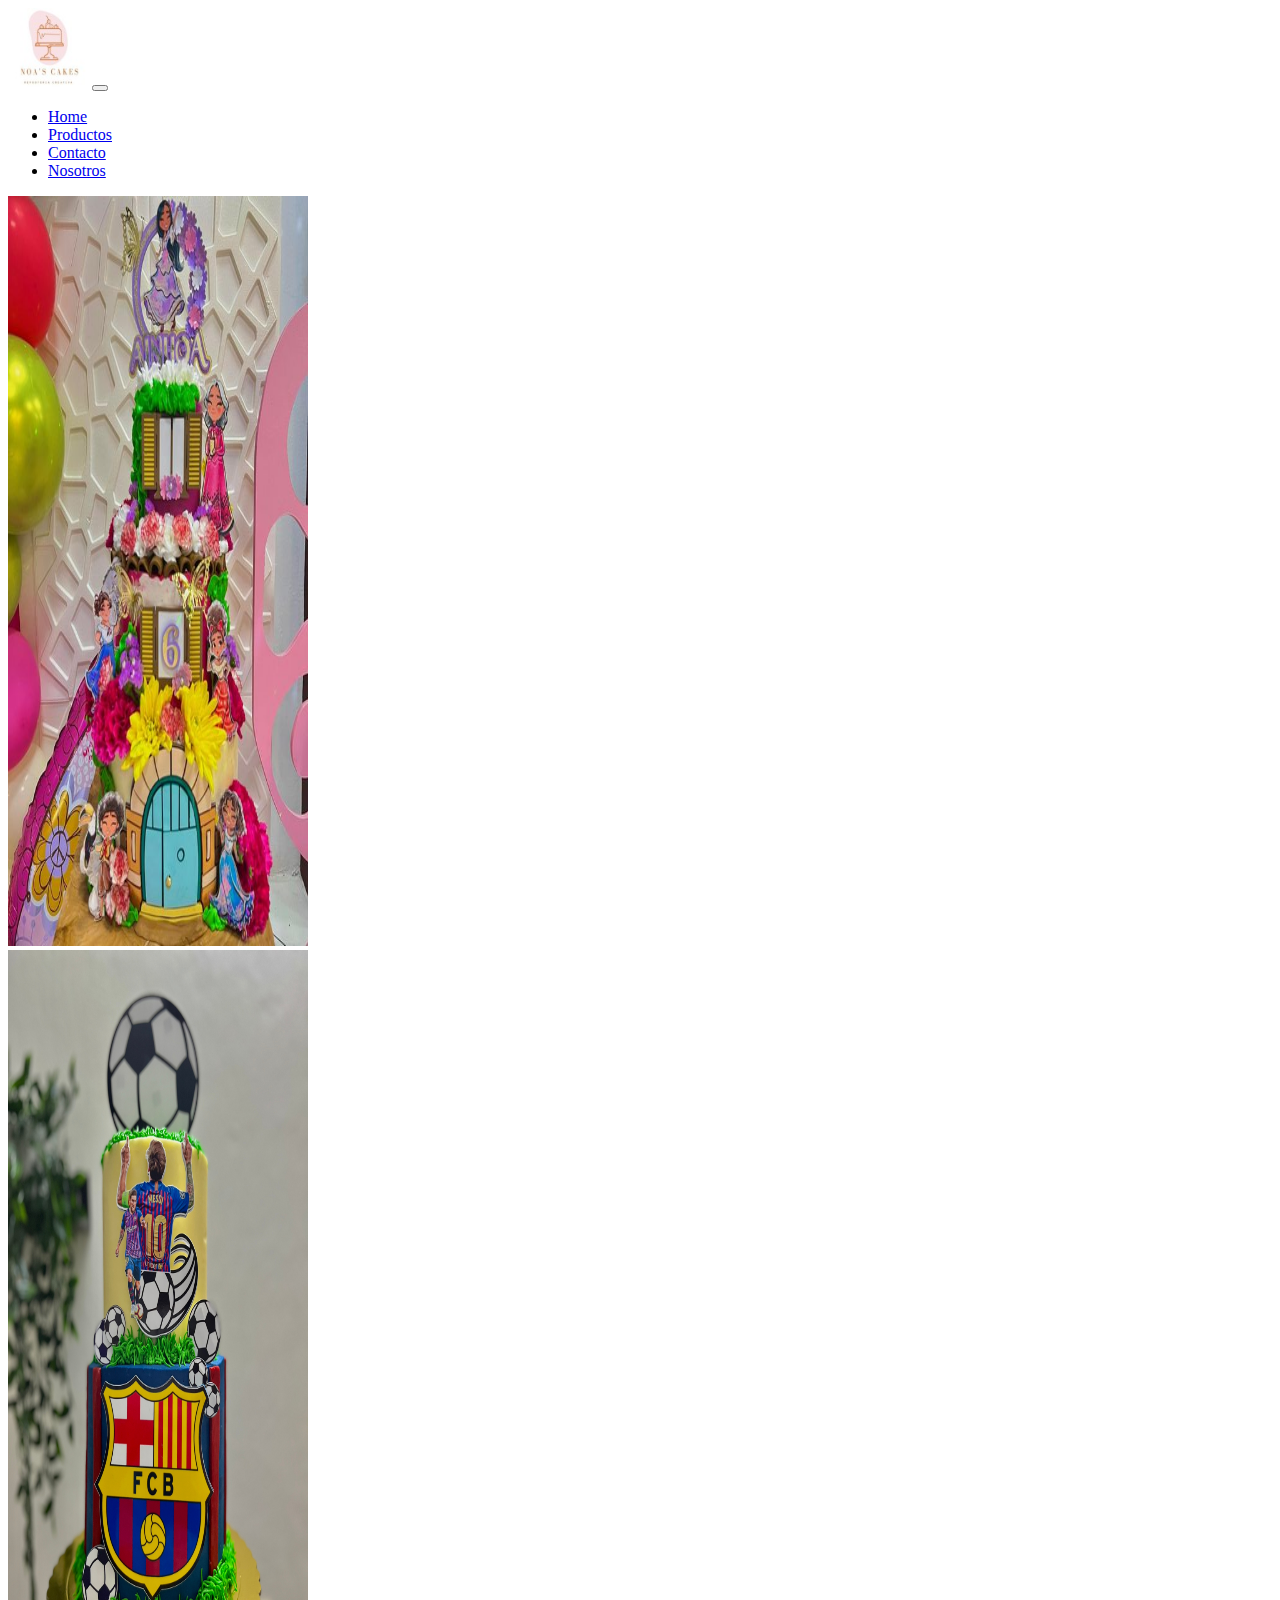
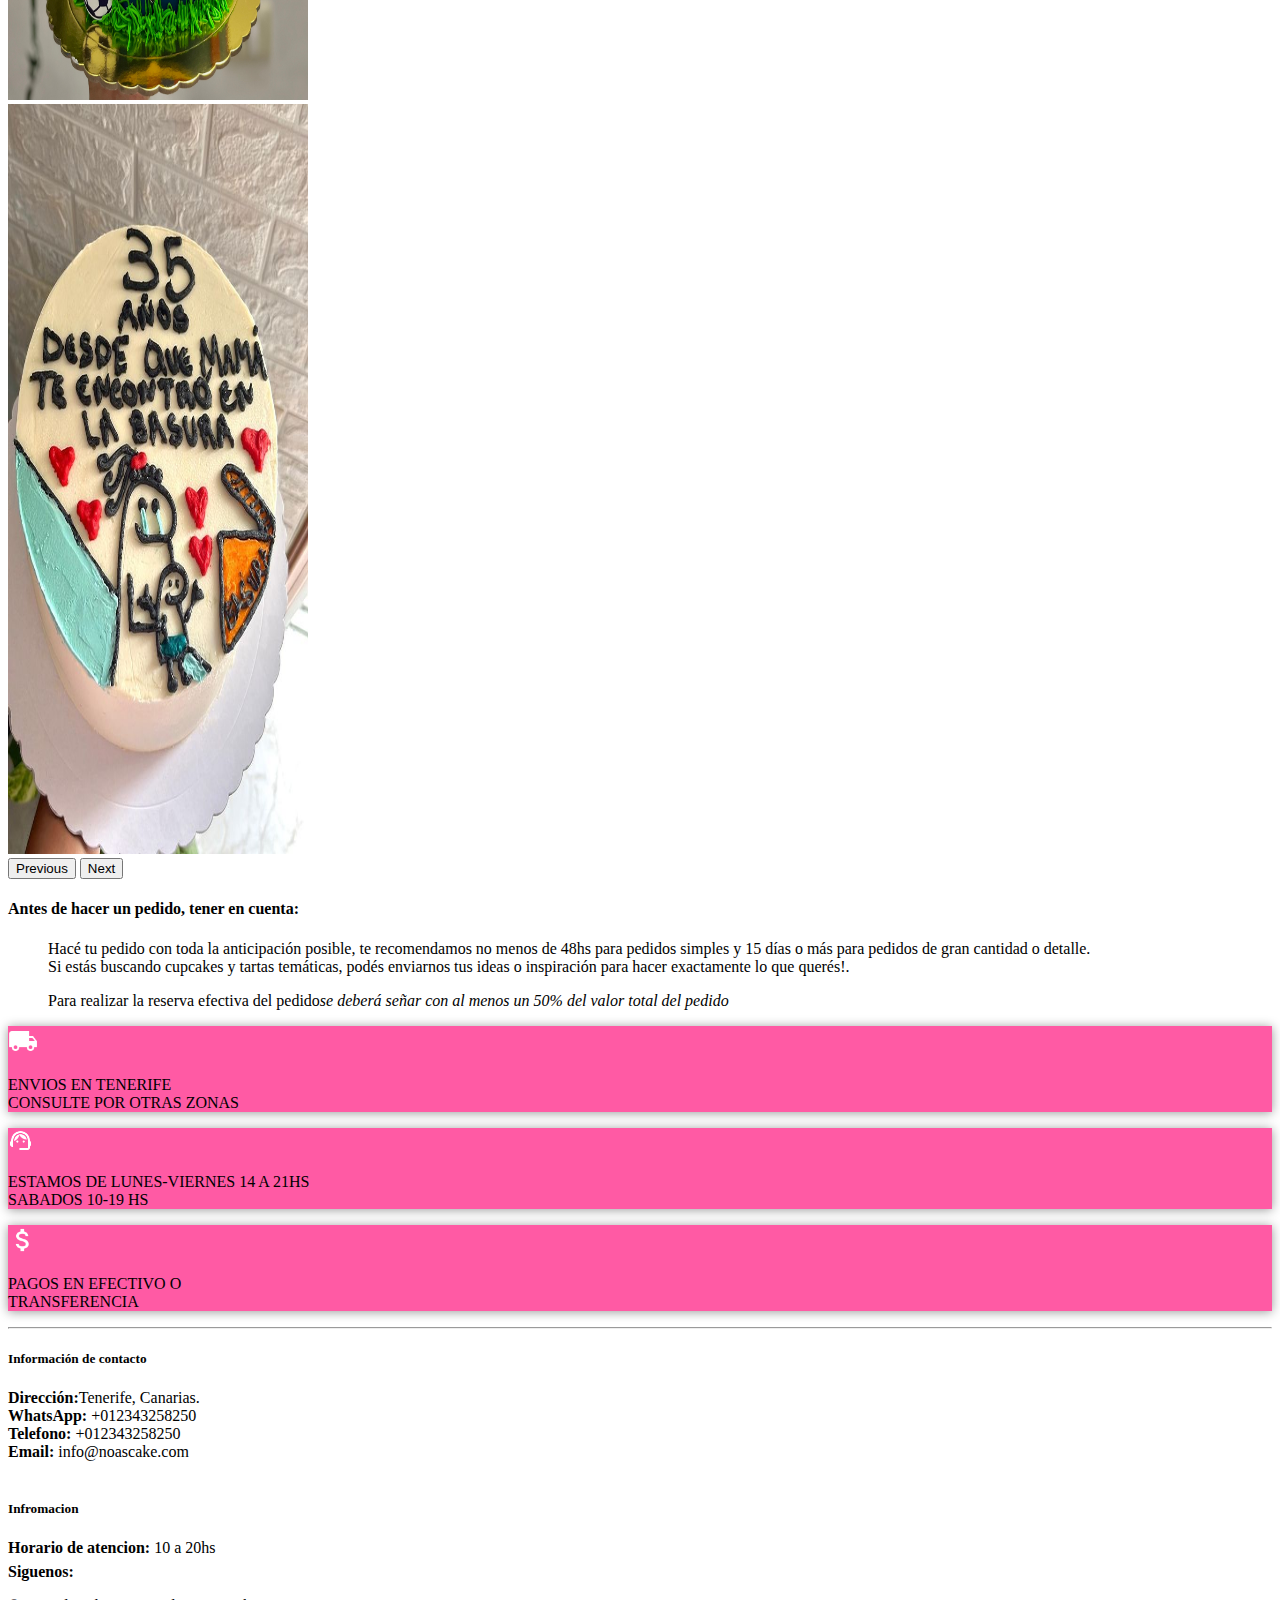
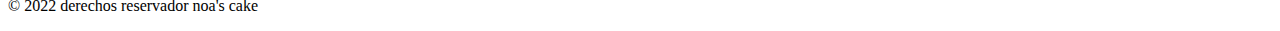
<file: index.html>
<!DOCTYPE html>
<html lang="en">
<head>
    <meta charset="UTF-8">
    <meta http-equiv="X-UA-Compatible" content="IE=edge">
    <meta name="viewport" content="width=device-width, initial-scale=1.0">
    <link rel="stylesheet" href="/css/style.css">
    <link href="https://cdn.jsdelivr.net/npm/bootstrap@5.1.3/dist/css/bootstrap.min.css" rel="stylesheet" integrity="sha384-1BmE4kWBq78iYhFldvKuhfTAU6auU8tT94WrHftjDbrCEXSU1oBoqyl2QvZ6jIW3" crossorigin="anonymous">
    <title>NOA`S CAKES</title>
</head>
<body>
    <header class="container py-3">
        <div class="row">
            <div class="col-md-6 offset-md-3">
                <nav class="navbar navbar-expand-lg navbar-light">
                    <div class="container-fluid">
                      <a class="navbar-brand" href="index.html"><img src="images/logo-noas-cake.jpg" alt="Noas' Cake" width="80"></a>
                      <button class="navbar-toggler" type="button" data-bs-toggle="collapse" data-bs-target="#navbarNav" aria-controls="navbarNav" aria-expanded="false" aria-label="Toggle navigation">
                        <span class="navbar-toggler-icon"></span>
                      </button>
                      <div class="collapse navbar-collapse" id="navbarNav">
                        <ul class="navbar-nav">
                          <li class="nav-item">
                            <a class="nav-link active" aria-current="page" href="index.html">Home</a>
                          </li>
                          <li class="nav-item">
                            <a class="nav-link" href="productos.html">Productos</a>
                          </li>
                          <li class="nav-item">
                            <a class="nav-link" href="contacto.html">Contacto</a>
                          </li>
                          <li class="nav-item">
                            <a class="nav-link" href="#">Nosotros</a>
                          </li>
                        </ul>
                      </div>
                    </div>
                </nav>
            </div>
            <div class="col-md-6 d-flex align-items-center justify-content-end">
                <a href="carrito.html" id="boton_carrito" title="Ver Carrito"></a>
            </div>
        </div>
    </header>

    <main class="container">
        <div class="row">
            <div class="col-md-8 offset-md-2" >
                <div id="carouselExampleFade" class="carousel slide carousel-fade" data-bs-ride="carousel">
                  <div class="carousel-inner">
                    <div class="carousel-item active">
                      <img src="images/tarta3pisosAinhoa.jpg" class="d-block w-100" alt="..." width="300" height="750">
                    </div>
                  <div class="carousel-item">
                    <img src="images/tartaBarcelona.jpeg" class="d-block w-100" alt="..." width="300" height="750">
                  </div>
                  <div class="carousel-item">
                    <img src="images/35aniosdesdequenaci.jpg" class="d-block w-100" alt="..." width="300" height="750">
                  </div>
                </div>
                  <button class="carousel-control-prev" type="button" data-bs-target="#carouselExampleFade" data-bs-slide="prev">
                    <span class="carousel-control-prev-icon" aria-hidden="true"></span>
                    <span class="visually-hidden">Previous</span>
                  </button>
                  <button class="carousel-control-next" type="button" data-bs-target="#carouselExampleFade" data-bs-slide="next">
                    <span class="carousel-control-next-icon" aria-hidden="true"></span>
                    <span class="visually-hidden">Next</span>
                  </button>
                </div>
            </div>
        </div>
        
        <div class="card mt-5">
            <div class="card-header">
                <h4>Antes de hacer un pedido, tener en cuenta:</h4>
            </div>
            <div class="card-body">
                <blockquote class="blockquote mb-0">
                <p>Hacé tu pedido con toda la anticipación posible, te recomendamos no menos de 48hs para pedidos simples y 15 días o más para pedidos de gran cantidad o detalle.<br>
                Si estás buscando cupcakes y tartas temáticas, podés enviarnos tus ideas o inspiración para hacer exactamente lo que querés!.</p>
                <footer class="blockquote-footer">Para realizar la reserva efectiva del pedido<cite title="Source Title">se deberá señar con al menos un 50% del valor total del pedido</cite></footer>
                </blockquote>
            </div>
        </div>

        <div class="container-fluid">
            <div class="row mt-5 bg-pink">
              <div class="col-md-4"> 
                <div class="card card_anuncio">
                  <div class="card-body bg_anuncio">
                    <a><img src="images/icono-de-envios.png" class="pb-4" alt="icono de envios" width="30"></a>
                    <p class="card-text text-white informacion ms-4 pt-3 pb-2">ENVIOS EN TENERIFE<br>CONSULTE POR OTRAS ZONAS</p>
                  </div>
                </div>
              </div>
              <div class="col-md-4">
                <div class="card card_anuncio">
                  <div class="card-body bg_anuncio">
                    <a><img src="images/baseline_support_agent_white_48dp.png" class="pb-4" alt="icono de llamadas" width="25"></a>
                    <p class="card-text text-white informacion ms-4 pt-3 pb-2">ESTAMOS DE LUNES-VIERNES 14 A 21HS<br> SABADOS 10-19 HS</p>
                  </div>
                </div>
              </div>
              <div class="col-md-4">
                <div class="card card_anuncio">
                  <div class="card-body bg_anuncio">
                    <a><img src="images/icono-de-dolar.png" class="pb-4" alt="icono de pagos" width="30"></a>
                    <p class="card-text text-white informacion ms-4 pt-3 pb-2">PAGOS EN EFECTIVO O<br> TRANSFERENCIA</p>
                  </div>
                </div>
              </div>
            </div>
        </div>
    </main>
    

    <footer class="container-fluid bg-dark p-5 mt-5">
        <hr>
        <div class="container">
          <div class="row">
            <div class="col-md-6 text-white">
              <h5>Información de contacto</h5>
                <li><b>Dirección:</b>Tenerife, Canarias.</li>
                <li><b>WhatsApp:</b> +012343258250</li>
                <li><b>Telefono:</b> +012343258250</li>
                <li><b>Email:</b> info@noascake.com</li><br>
            </div>
            <div class="col-md-6 text-white">
              <h5>Infromacion</h5>
              <li><b>Horario de atencion:</b> 10 a 20hs</li>
              <li><b>Siguenos: </b><a href="https://www.instagram.com/noascakes_tnf/?next=%2F"><img src="images/icono-inst.png" alt="Instagram" width="20" height="20"></a> <img src="images/icono-fc.png" alt="Facebook" width="20" height="20"></li>
            </div>
          </div>
  
          <div class="row pt-5">
            <div class="col-md-12 border-top border-white text-white text-center ">
              <p>© 2022 derechos reservador noa's cake</p>
            </div>
          </div>
        </div>
      </footer>
      <script src="https://cdn.jsdelivr.net/npm/bootstrap@5.1.3/dist/js/bootstrap.bundle.min.js" integrity="sha384-ka7Sk0Gln4gmtz2MlQnikT1wXgYsOg+OMhuP+IlRH9sENBO0LRn5q+8nbTov4+1p" crossorigin="anonymous"></script>
      <script src="js/funciones.js"></script>
      <script src="js/main_producto.js"></script>
      <script src="js/contacto.js"></script>
      <script src="js/finalizarCompra.js"></script>
</body>
</html>
</file>
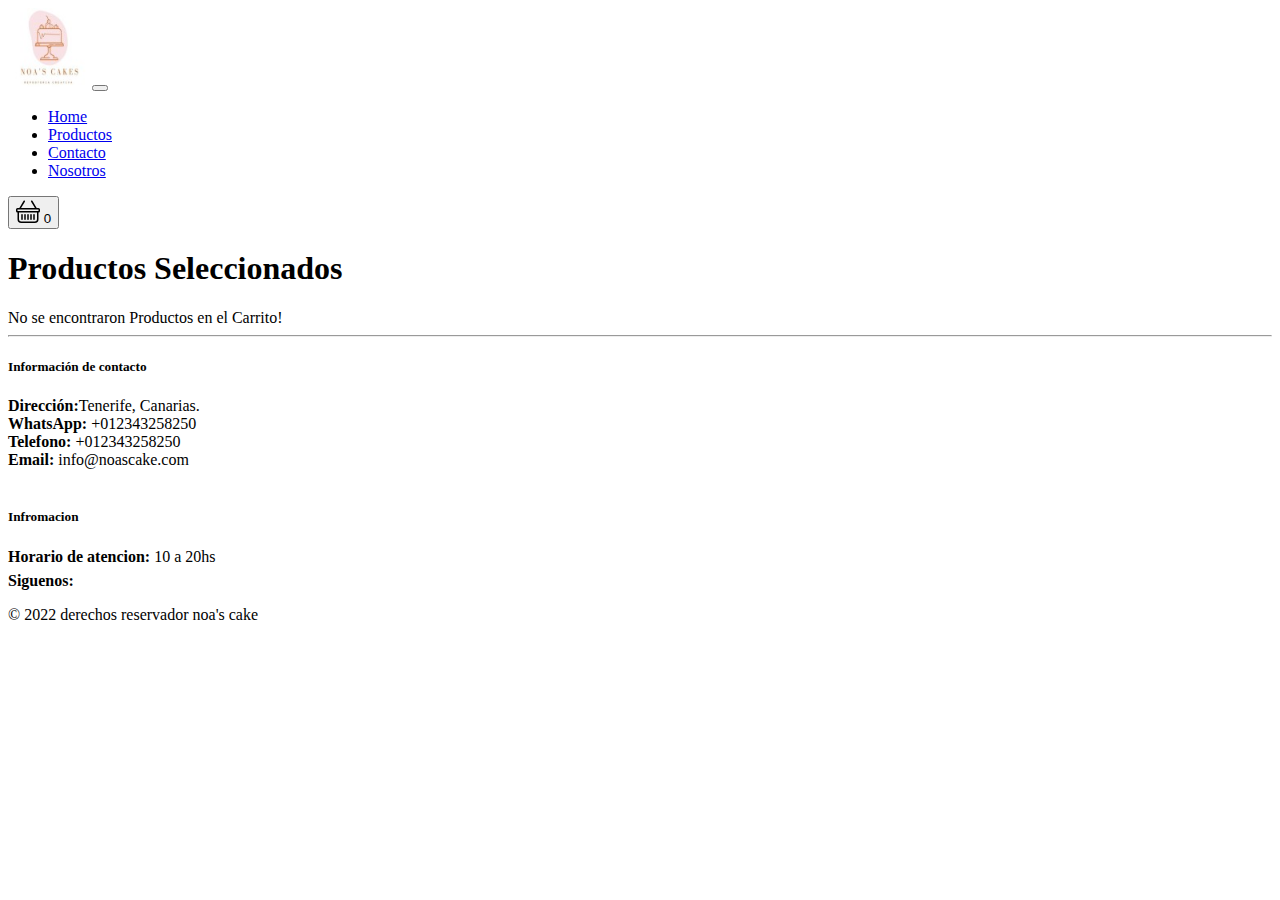
<file: carrito.html>
<!DOCTYPE html>
<html lang="en">
<head>
    <meta charset="UTF-8">
    <meta http-equiv="X-UA-Compatible" content="IE=edge">
    <meta name="viewport" content="width=device-width, initial-scale=1.0">
    <title>NOA`S CAKES - CARRITO</title>
    <link href="https://cdn.jsdelivr.net/npm/bootstrap@5.1.3/dist/css/bootstrap.min.css" rel="stylesheet" integrity="sha384-1BmE4kWBq78iYhFldvKuhfTAU6auU8tT94WrHftjDbrCEXSU1oBoqyl2QvZ6jIW3" crossorigin="anonymous">
</head>
<body>
  <header class="container py-3">
    <div class="row">
        <div class="col-md-6">
            <nav class="navbar navbar-expand-lg navbar-light">
                <div class="container-fluid">
                  <a class="navbar-brand" href="index.html"><img src="images/logo-noas-cake.jpg" alt="Noas' Cake" width="80"></a>
                  <button class="navbar-toggler" type="button" data-bs-toggle="collapse" data-bs-target="#navbarNav" aria-controls="navbarNav" aria-expanded="false" aria-label="Toggle navigation">
                    <span class="navbar-toggler-icon"></span>
                  </button>
                  <div class="collapse navbar-collapse" id="navbarNav">
                    <ul class="navbar-nav">
                      <li class="nav-item">
                        <a class="nav-link active" aria-current="page" href="index.html">Home</a>
                      </li>
                      <li class="nav-item">
                        <a class="nav-link" href="productos.html">Productos</a>
                      </li>
                      <li class="nav-item">
                        <a class="nav-link" href="contacto.html">Contacto</a>
                      </li>
                      <li class="nav-item">
                        <a class="nav-link" href="#">Nosotros</a>
                      </li>
                    </ul>
                  </div>
                </div>
            </nav>
        </div>
        <div class="col-md-6 d-flex align-items-center justify-content-end">
            <a href="carrito.html" id="boton_carrito" title="Ver Carrito"></a>
        </div>
    </div>
</header>

    <main class="container py-3">
        <h1 id="titulo_encabezado" class="text-center display-6">Productos Seleccionados</h1>
        <div id="productos_seleccionados" class="row"></div>
    </main>
    <footer class="container-fluid bg-dark p-5 mt-5">
      <hr>
      <div class="container">
        <div class="row">
          <div class="col-md-6 text-white">
            <h5>Información de contacto</h5>
              <li><b>Dirección:</b>Tenerife, Canarias.</li>
              <li><b>WhatsApp:</b> +012343258250</li>
              <li><b>Telefono:</b> +012343258250</li>
              <li><b>Email:</b> info@noascake.com</li><br>
          </div>
          <div class="col-md-6 text-white">
            <h5>Infromacion</h5>
            <li><b>Horario de atencion:</b> 10 a 20hs</li>
            <li><b>Siguenos: </b><a href="https://www.instagram.com/noascakes_tnf/?next=%2F"><img src="images/icono-inst.png" alt="Instagram" width="20" height="20"></a> <img src="images/icono-fc.png" alt="Facebook" width="20" height="20"></li>
          </div>
        </div>

        <div class="row pt-5">
          <div class="col-md-12 border-top border-white text-white text-center ">
            <p>© 2022 derechos reservador noa's cake</p>
          </div>
        </div>
      </div>
    </footer>

    <script src="https://cdn.jsdelivr.net/npm/bootstrap@5.1.3/dist/js/bootstrap.bundle.min.js" integrity="sha384-ka7Sk0Gln4gmtz2MlQnikT1wXgYsOg+OMhuP+IlRH9sENBO0LRn5q+8nbTov4+1p" crossorigin="anonymous"></script>
    <script src="js/funciones.js"></script>
    <script src="js/main_carrito.js"></script>
    <script src="js/contacto.js"></script>
    <script src="js/finalizarCompra.js"></script>
</body>
</html>
</file>
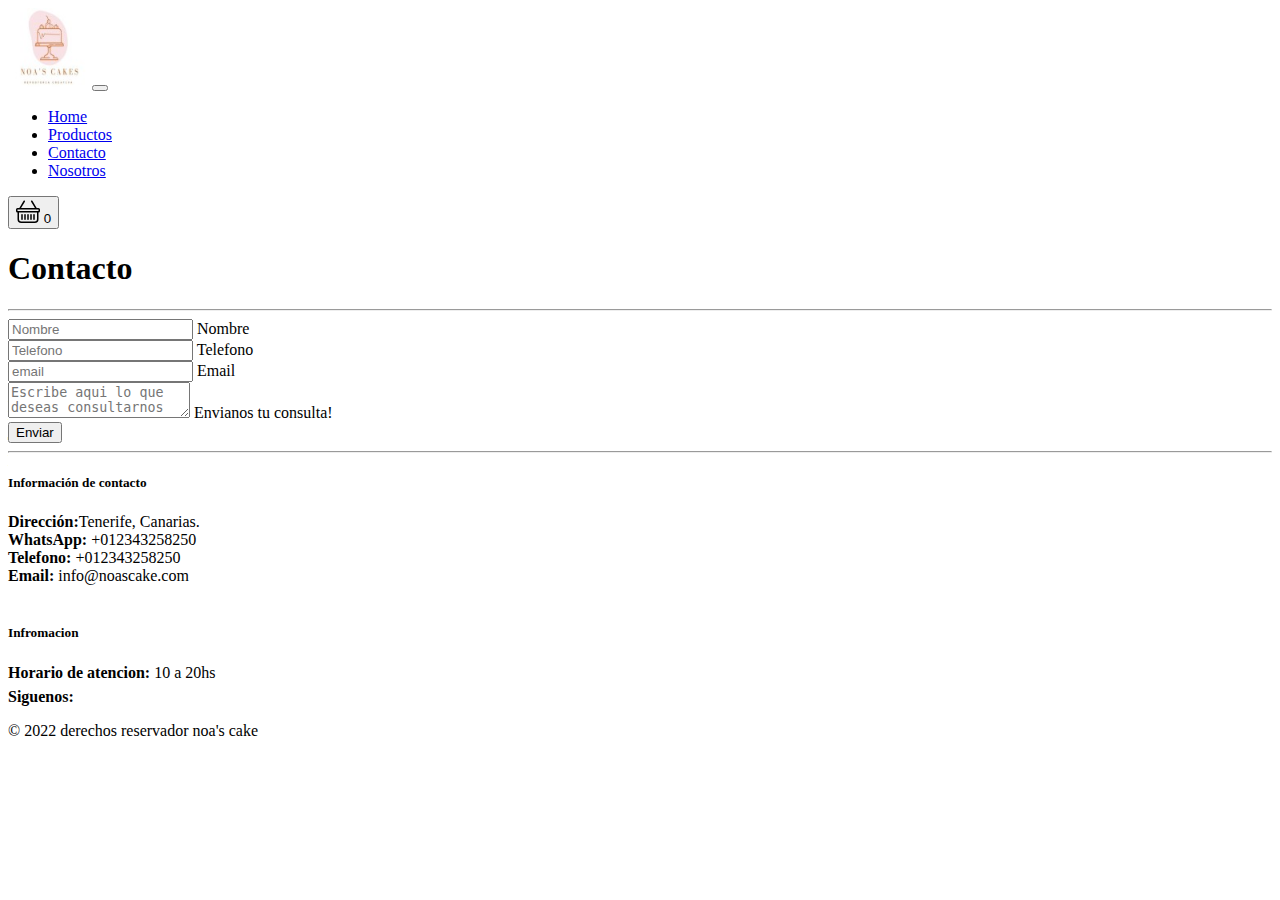
<file: contacto.html>
<!DOCTYPE html>
<html lang="en">
<head>
    <meta charset="UTF-8">
    <meta http-equiv="X-UA-Compatible" content="IE=edge">
    <meta name="viewport" content="width=device-width, initial-scale=1.0">
    <link rel="stylesheet" href="/css/style.css">
    <link href="https://cdn.jsdelivr.net/npm/bootstrap@5.1.3/dist/css/bootstrap.min.css" rel="stylesheet" integrity="sha384-1BmE4kWBq78iYhFldvKuhfTAU6auU8tT94WrHftjDbrCEXSU1oBoqyl2QvZ6jIW3" crossorigin="anonymous">
    <title>NOA`S CAKES - CONTACTO</title>
</head>
<body>
    <header class="container py-3">
        <div class="row">
            <div class="col-md-6">
                <nav class="navbar navbar-expand-lg navbar-light">
                    <div class="container-fluid">
                      <a class="navbar-brand" href="index.html"><img src="images/logo-noas-cake.jpg" alt="Noas' Cake" width="80"></a>
                      <button class="navbar-toggler" type="button" data-bs-toggle="collapse" data-bs-target="#navbarNav" aria-controls="navbarNav" aria-expanded="false" aria-label="Toggle navigation">
                        <span class="navbar-toggler-icon"></span>
                      </button>
                      <div class="collapse navbar-collapse" id="navbarNav">
                        <ul class="navbar-nav">
                          <li class="nav-item">
                            <a class="nav-link active" aria-current="page" href="index.html">Home</a>
                          </li>
                          <li class="nav-item">
                            <a class="nav-link" href="productos.html">Productos</a>
                          </li>
                          <li class="nav-item">
                            <a class="nav-link" href="#">Contacto</a>
                          </li>
                          <li class="nav-item">
                            <a class="nav-link" href="#">Nosotros</a>
                          </li>
                        </ul>
                      </div>
                    </div>
                </nav>
            </div>
            <div class="col-md-6 d-flex align-items-center justify-content-end">
                <a href="carrito.html" id="boton_carrito" title="Ver Carrito"></a>
            </div>
        </div>
    </header>

    <main class="container">
        <h1 class="text-center display-6 mb-3">Contacto</h1>
        <hr>
        <div class="row">
          <div class="col-md-6">
                  <form>
                    <div class="form-floating mb-3">
                        <input type="text" class="form-control" id="nombre" placeholder="Nombre" required>
                        <label for="floatingPassword">Nombre</label>
                    </div>
                    <div class="form-floating mb-3">
                      <input type="number" class="form-control" id="telefono" placeholder="Telefono" required>
                      <label for="floatingPassword">Telefono</label>
                    </div>
                    <div class="form-floating mb-3">
                        <input type="email" class="form-control" id="email" placeholder="email" required>
                        <label for="floatingInput">Email</label>
                    </div>
                    <div class="form-floating mb-3">
                        <textarea class="form-control" placeholder="Escribe aqui lo que deseas consultarnos" id="contulta" required></textarea>
                        <label for="floatingTextarea">Envianos tu consulta!</label>
                    </div>
                    <button type="button" class="btn btn-dark text-white" id="btnDatosConsulta">Enviar</button>
                  </form>
                </div>

            <div class="col-md-6" id="resultadoForm">

            </div>
        </div>
    </main>
    

    <footer class="container-fluid bg-dark p-5 mt-5">
        <hr>
        <div class="container">
          <div class="row">
            <div class="col-md-6 text-white">
              <h5>Información de contacto</h5>
                <li><b>Dirección:</b>Tenerife, Canarias.</li>
                <li><b>WhatsApp:</b> +012343258250</li>
                <li><b>Telefono:</b> +012343258250</li>
                <li><b>Email:</b> info@noascake.com</li><br>
            </div>
            <div class="col-md-6 text-white">
              <h5>Infromacion</h5>
              <li><b>Horario de atencion:</b> 10 a 20hs</li>
              <li><b>Siguenos: </b><a href="https://www.instagram.com/noascakes_tnf/?next=%2F"><img src="images/icono-inst.png" alt="Instagram" width="20" height="20"></a> <img src="images/icono-fc.png" alt="Facebook" width="20" height="20"></li>
            </div>
          </div>
  
          <div class="row pt-5">
            <div class="col-md-12 border-top border-white text-white text-center ">
              <p>© 2022 derechos reservador noa's cake</p>
            </div>
          </div>
        </div>
      </footer>
      <script src="https://cdn.jsdelivr.net/npm/bootstrap@5.1.3/dist/js/bootstrap.bundle.min.js" integrity="sha384-ka7Sk0Gln4gmtz2MlQnikT1wXgYsOg+OMhuP+IlRH9sENBO0LRn5q+8nbTov4+1p" crossorigin="anonymous"></script>
      <script src="js/funciones.js"></script>
      <script src="js/main_producto.js"></script>
      <script src="js/contacto.js"></script>
      <script src="js/finalizarCompra.js"></script>
</body>
</html>
</file>
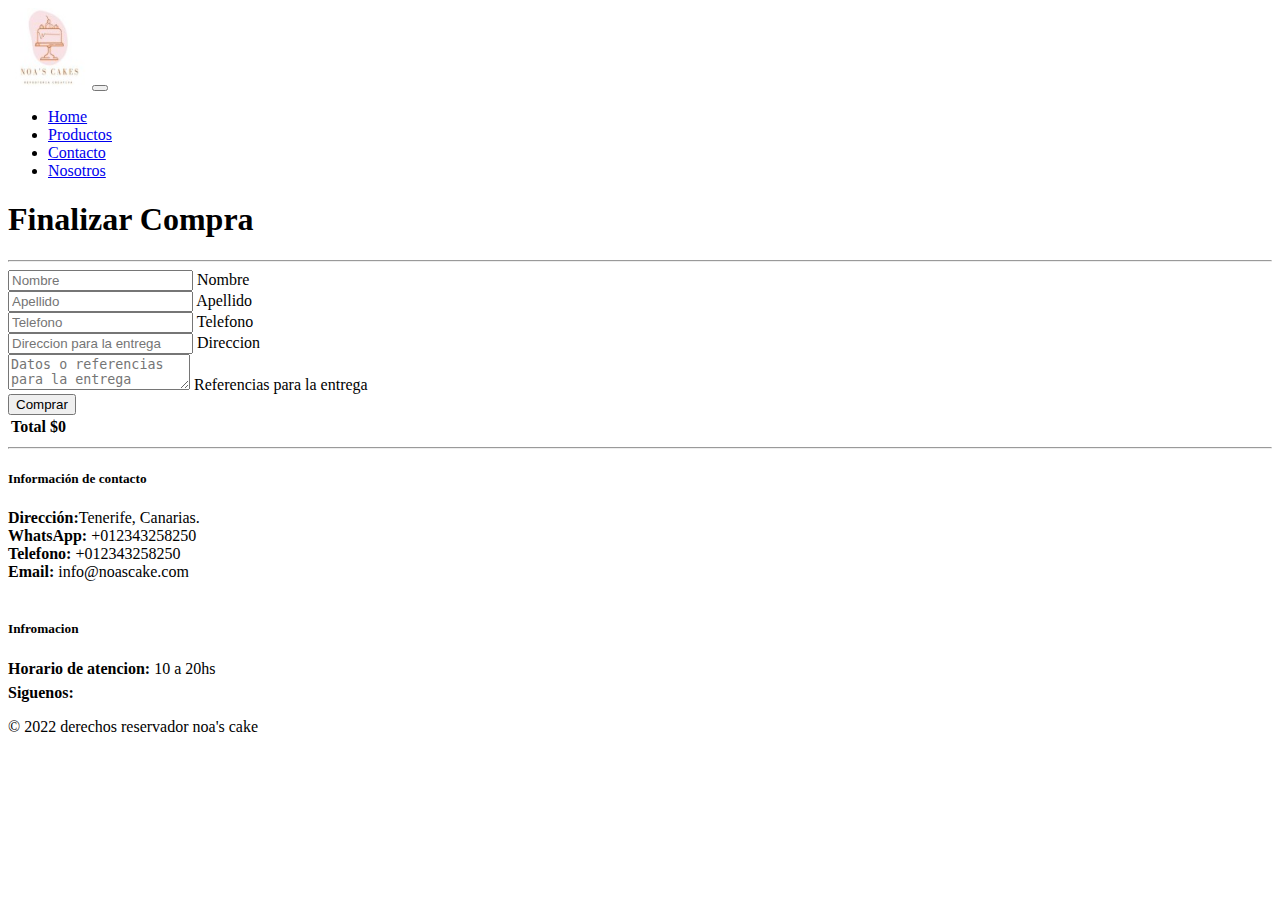
<file: finalizarCompra.html>
<!DOCTYPE html>
<html lang="en">
<head>
    <meta charset="UTF-8">
    <meta http-equiv="X-UA-Compatible" content="IE=edge">
    <meta name="viewport" content="width=device-width, initial-scale=1.0">
    <link rel="stylesheet" href="/css/style.css">
    <link href="https://cdn.jsdelivr.net/npm/bootstrap@5.1.3/dist/css/bootstrap.min.css" rel="stylesheet" integrity="sha384-1BmE4kWBq78iYhFldvKuhfTAU6auU8tT94WrHftjDbrCEXSU1oBoqyl2QvZ6jIW3" crossorigin="anonymous">
    <title>NOA`S CAKES - FINALIZAR COMPRA</title>
</head>
<body>
    <header class="container py-3">
        <div class="row">
            <div class="col-md-6">
                <nav class="navbar navbar-expand-lg navbar-light">
                    <div class="container-fluid">
                      <a class="navbar-brand" href="index.html"><img src="images/logo-noas-cake.jpg" alt="Noas' Cake" width="80"></a>
                      <button class="navbar-toggler" type="button" data-bs-toggle="collapse" data-bs-target="#navbarNav" aria-controls="navbarNav" aria-expanded="false" aria-label="Toggle navigation">
                        <span class="navbar-toggler-icon"></span>
                      </button>
                      <div class="collapse navbar-collapse" id="navbarNav">
                        <ul class="navbar-nav">
                          <li class="nav-item">
                            <a class="nav-link active" aria-current="page" href="index.html">Home</a>
                          </li>
                          <li class="nav-item">
                            <a class="nav-link" href="productos.html">Productos</a>
                          </li>
                          <li class="nav-item">
                            <a class="nav-link" href="contacto.html">Contacto</a>
                          </li>
                          <li class="nav-item">
                            <a class="nav-link" href="#">Nosotros</a>
                          </li>
                        </ul>
                      </div>
                    </div>
                </nav>
            </div>
            <div class="col-md-6 d-flex align-items-center justify-content-end">
                <a href="carrito.html" id="boton_carrito" title="Ver Carrito"></a>
            </div>
        </div>
    </header>

    <main class="container">
        <h1 class="text-center display-6 mb-3">Finalizar Compra</h1>
        <hr>
        <div class="row">
          <div class="col-md-6" id="resultadoCompra">
            <form>
              <div class="form-floating mb-3">
                  <input type="text" class="form-control" id="nombreCliente" placeholder="Nombre" required>
                  <label for="floatingPassword">Nombre</label>
              </div>
              <div class="form-floating mb-3">
                <input type="text" class="form-control" id="apellidoCliente" placeholder="Apellido" required>
                <label for="floatingPassword">Apellido</label>
              </div>
              <div class="form-floating mb-3">
                <input type="number" class="form-control" id="telefonoCliente" placeholder="Telefono" required>
                <label for="floatingPassword">Telefono</label>
              </div>
              <div class="form-floating mb-3">
                  <input type="text" class="form-control" id="direccionDeEntrega" placeholder="Direccion para la entrega" required>
                  <label for="floatingInput">Direccion</label>
              </div>
              <div class="form-floating mb-3">
                  <textarea class="form-control" placeholder="Datos o referencias para la entrega" id="Datos_referenciaEntrega" required></textarea>
                  <label for="floatingTextarea">Referencias para la entrega</label>
              </div>
              <button type="button" class="btn btn-dark text-white" id="btnFinalizarCompra">Comprar</button>
            </form>
          </div>

          <div class="col-md-6" id="CompraFinalizada"></div>
        </div>
        <div class="row">
          <div class="col-md-12" id="resultadoCompra1"></div>
        </div>
    </main>
    

    <footer class="container-fluid bg-dark p-5 mt-5">
        <hr>
        <div class="container">
          <div class="row">
            <div class="col-md-6 text-white">
              <h5>Información de contacto</h5>
                <li><b>Dirección:</b>Tenerife, Canarias.</li>
                <li><b>WhatsApp:</b> +012343258250</li>
                <li><b>Telefono:</b> +012343258250</li>
                <li><b>Email:</b> info@noascake.com</li><br>
            </div>
            <div class="col-md-6 text-white">
              <h5>Infromacion</h5>
              <li><b>Horario de atencion:</b> 10 a 20hs</li>
              <li><b>Siguenos: </b><a href="https://www.instagram.com/noascakes_tnf/?next=%2F"><img src="images/icono-inst.png" alt="Instagram" width="20" height="20"></a> <img src="images/icono-fc.png" alt="Facebook" width="20" height="20"></li>
            </div>
          </div>
  
          <div class="row pt-5">
            <div class="col-md-12 border-top border-white text-white text-center ">
              <p>© 2022 derechos reservador noa's cake</p>
            </div>
          </div>
        </div>
      </footer>
      <script src="https://cdn.jsdelivr.net/npm/bootstrap@5.1.3/dist/js/bootstrap.bundle.min.js" integrity="sha384-ka7Sk0Gln4gmtz2MlQnikT1wXgYsOg+OMhuP+IlRH9sENBO0LRn5q+8nbTov4+1p" crossorigin="anonymous"></script>
      <script src="js/funciones.js"></script>
      <script src="js/main_producto.js"></script>
      <script src="js/contacto.js"></script>
      <script src="js/finalizarCompra.js"></script>
</body>
</html>
</file>
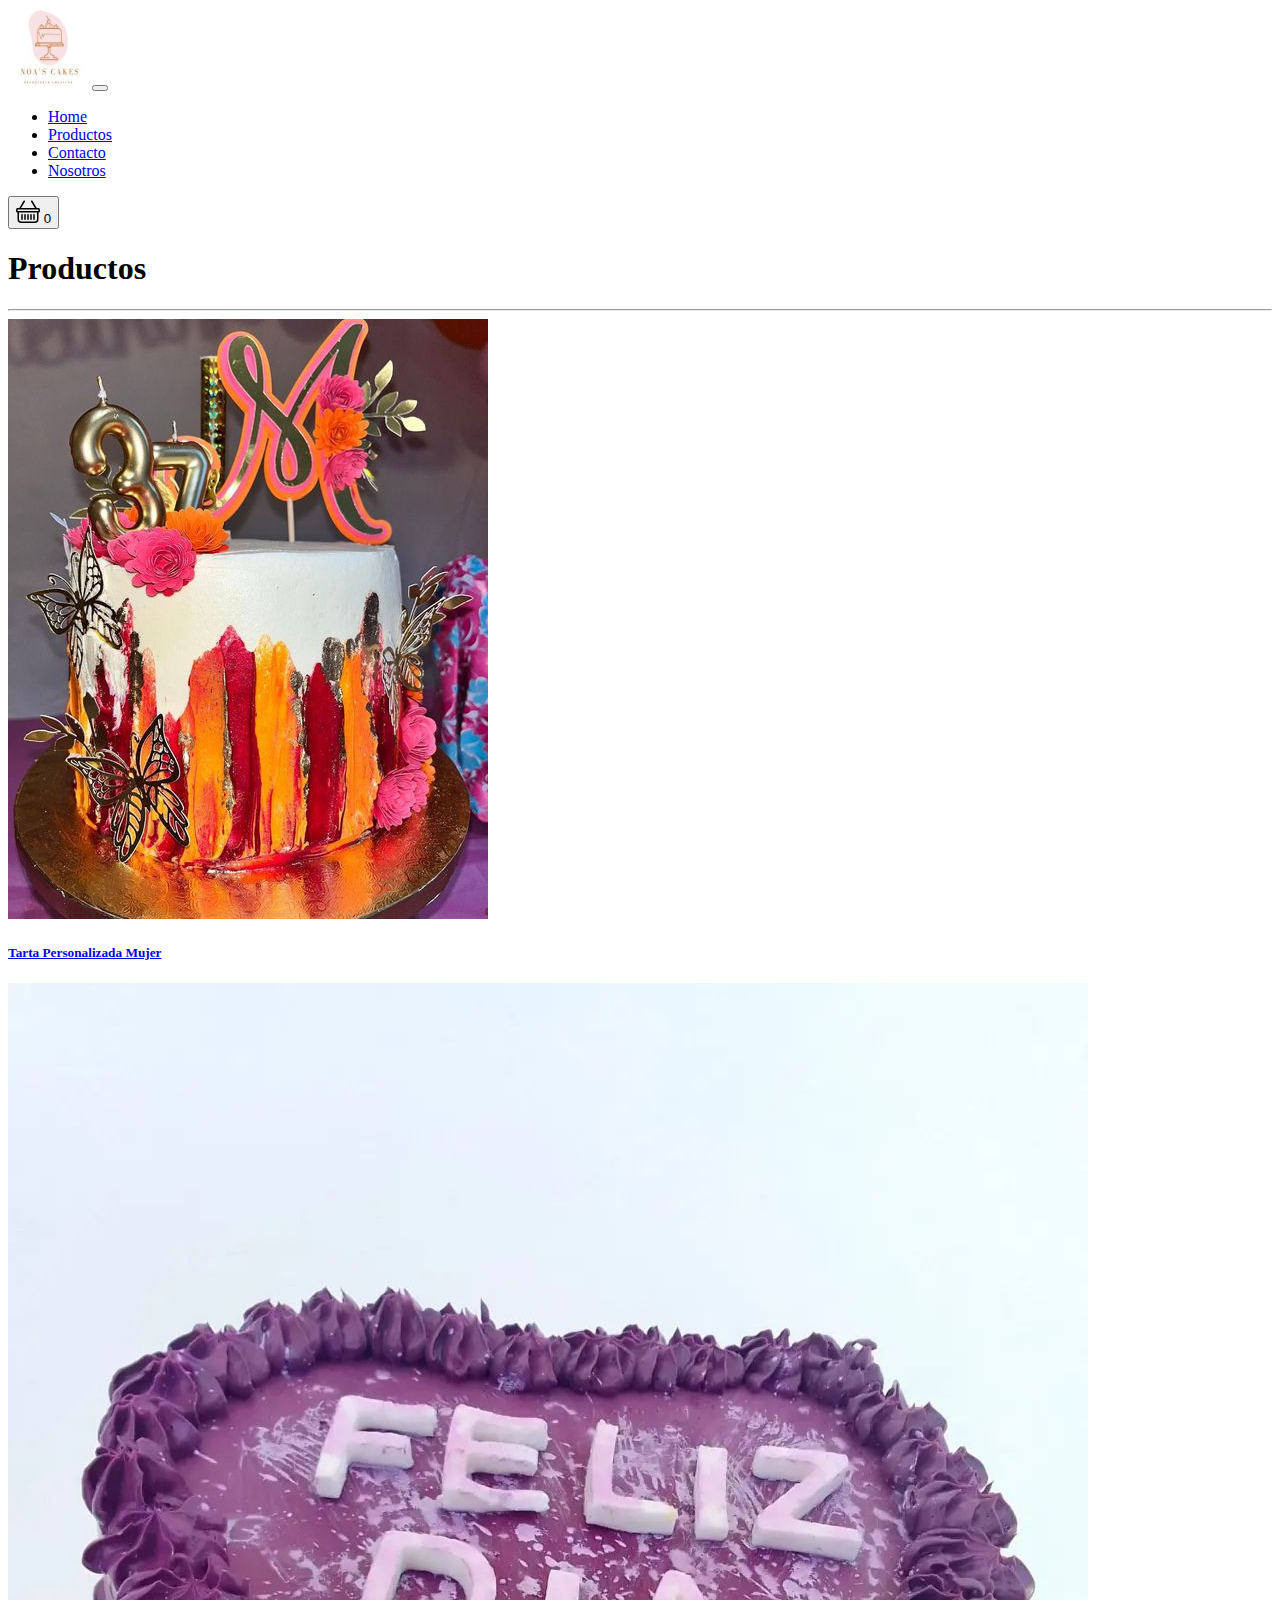
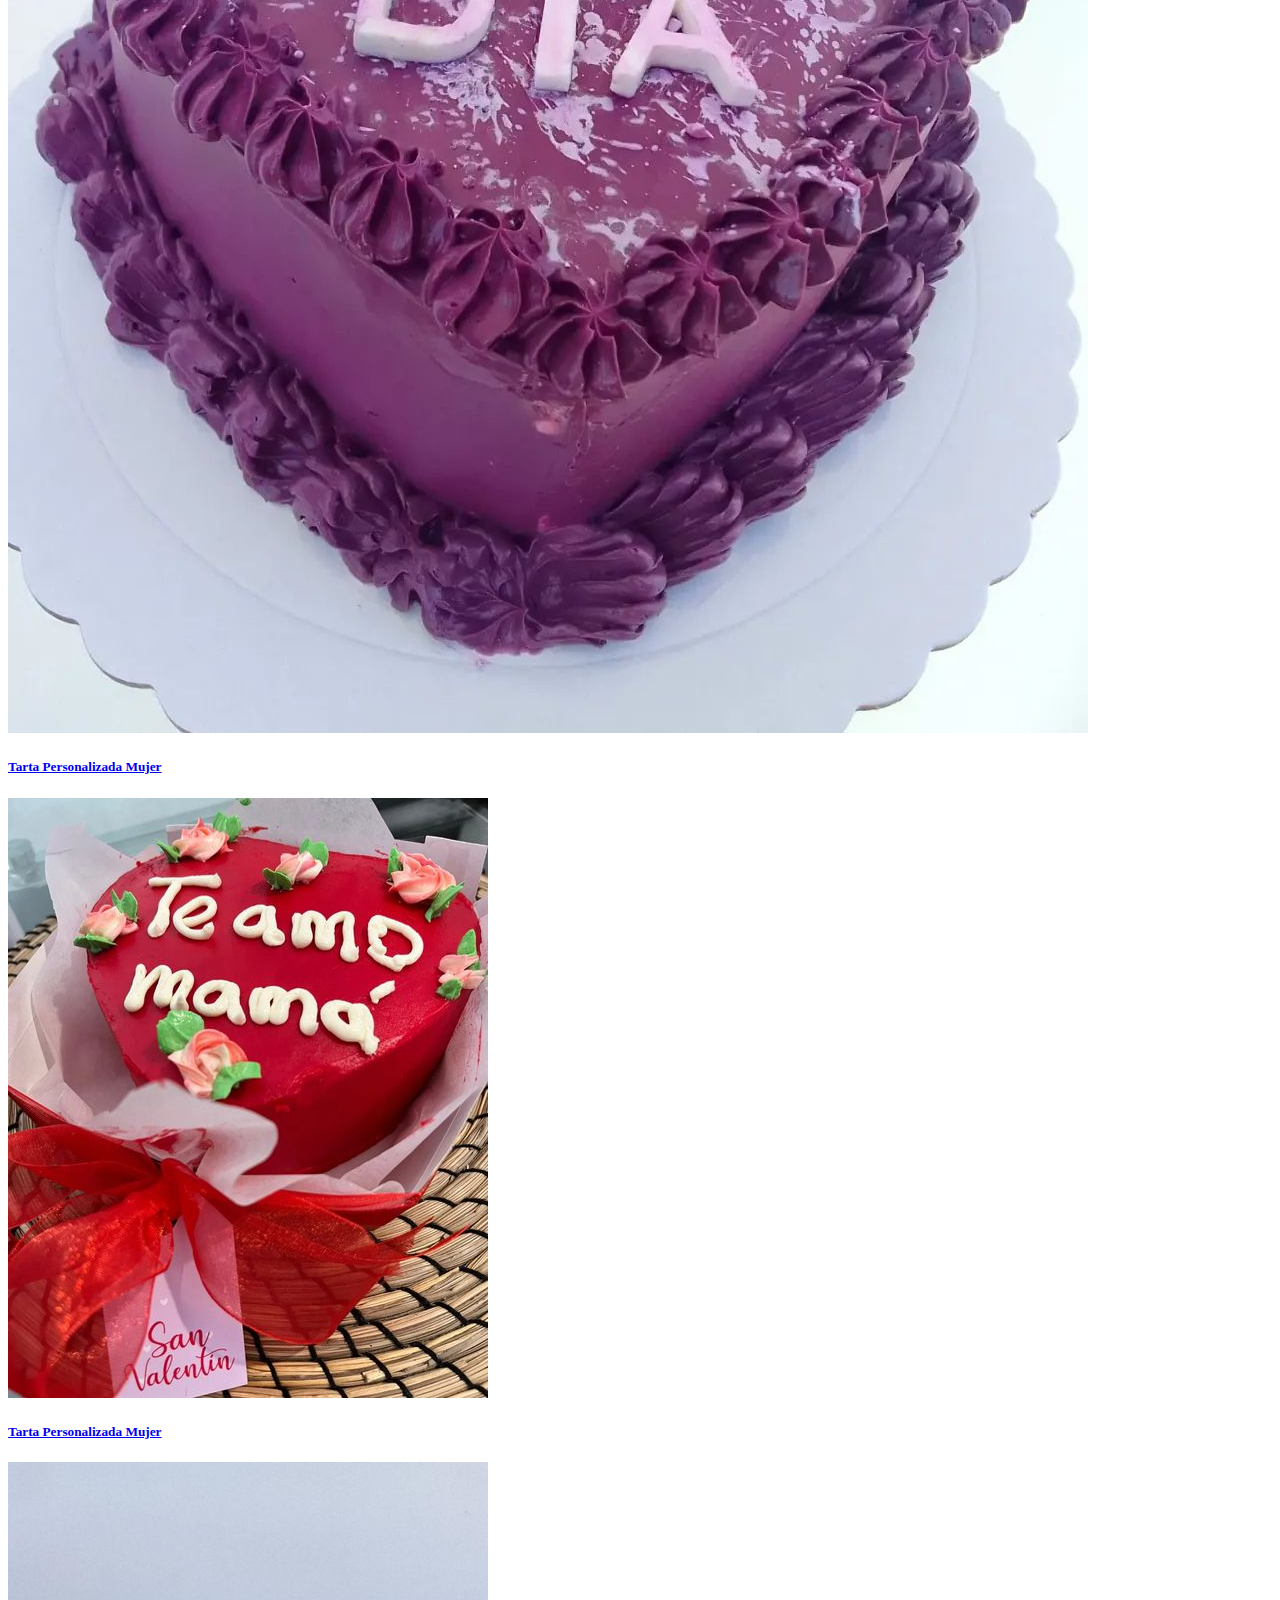
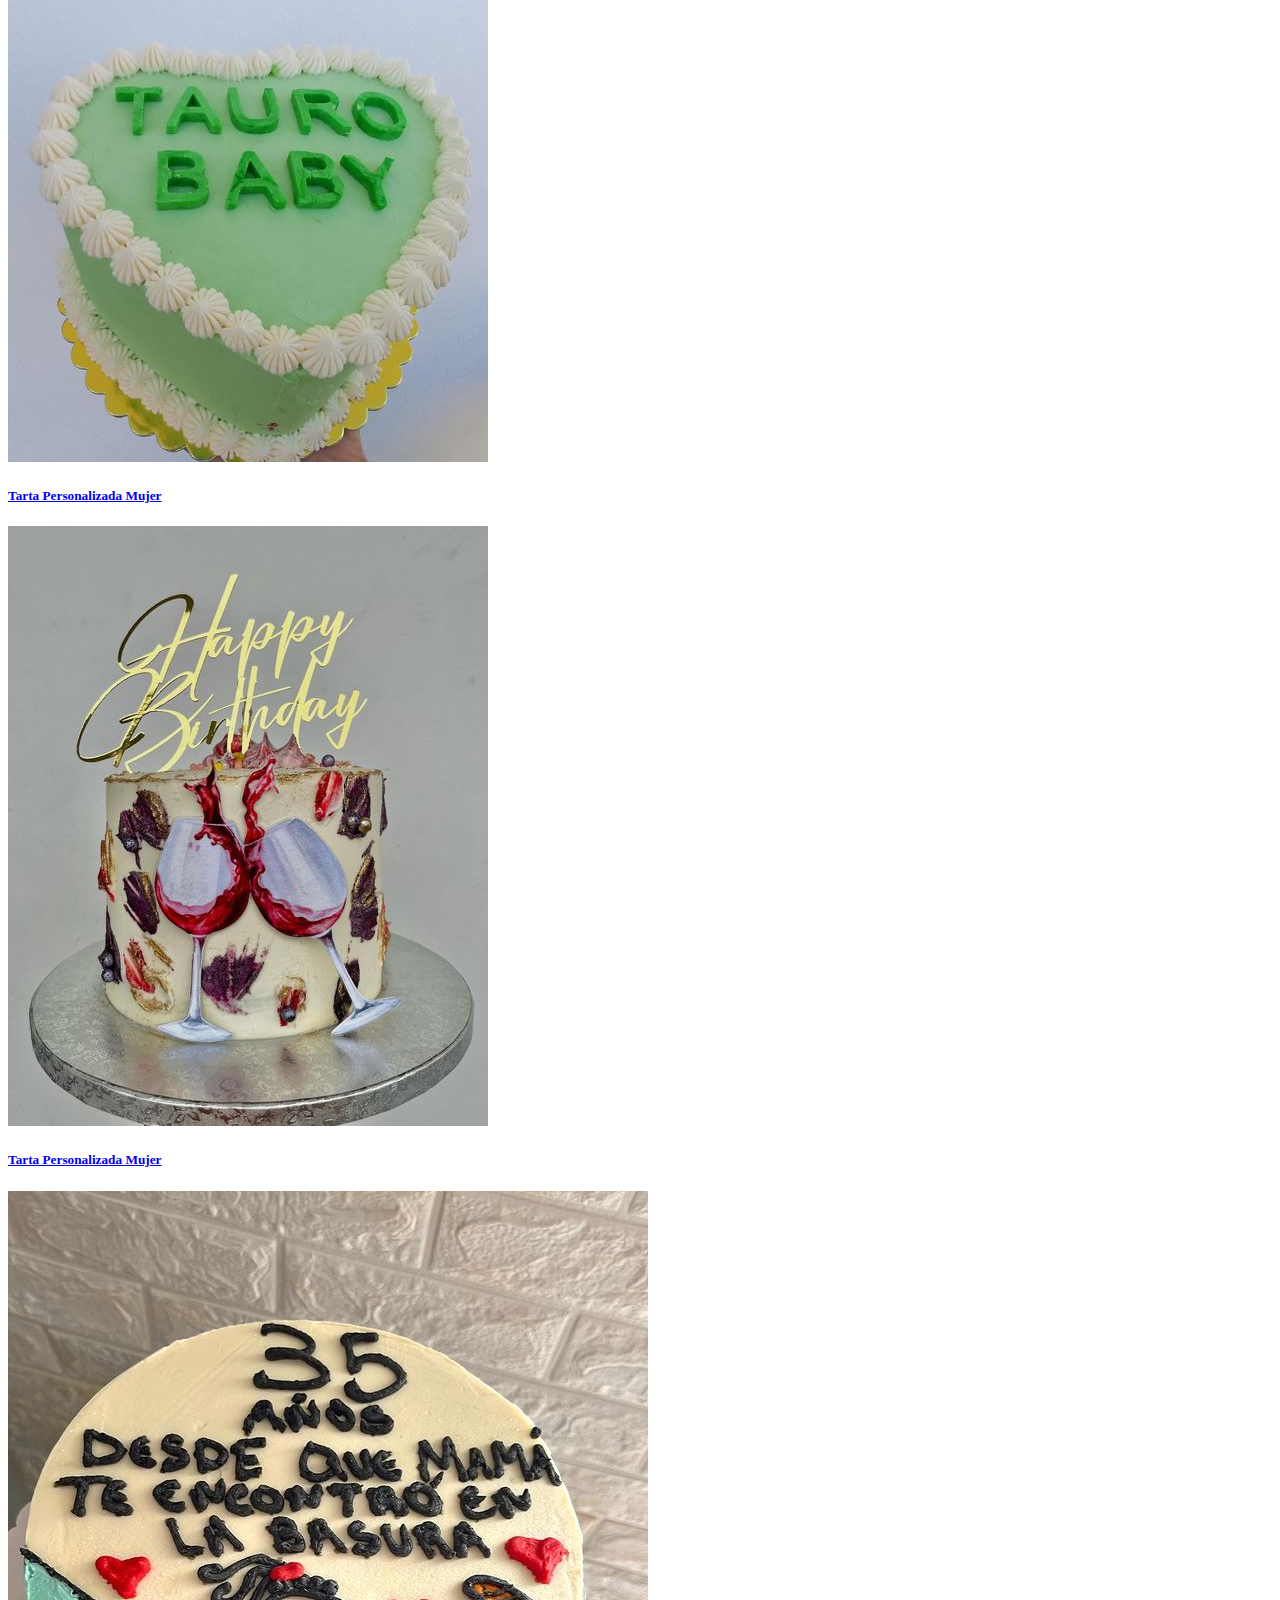
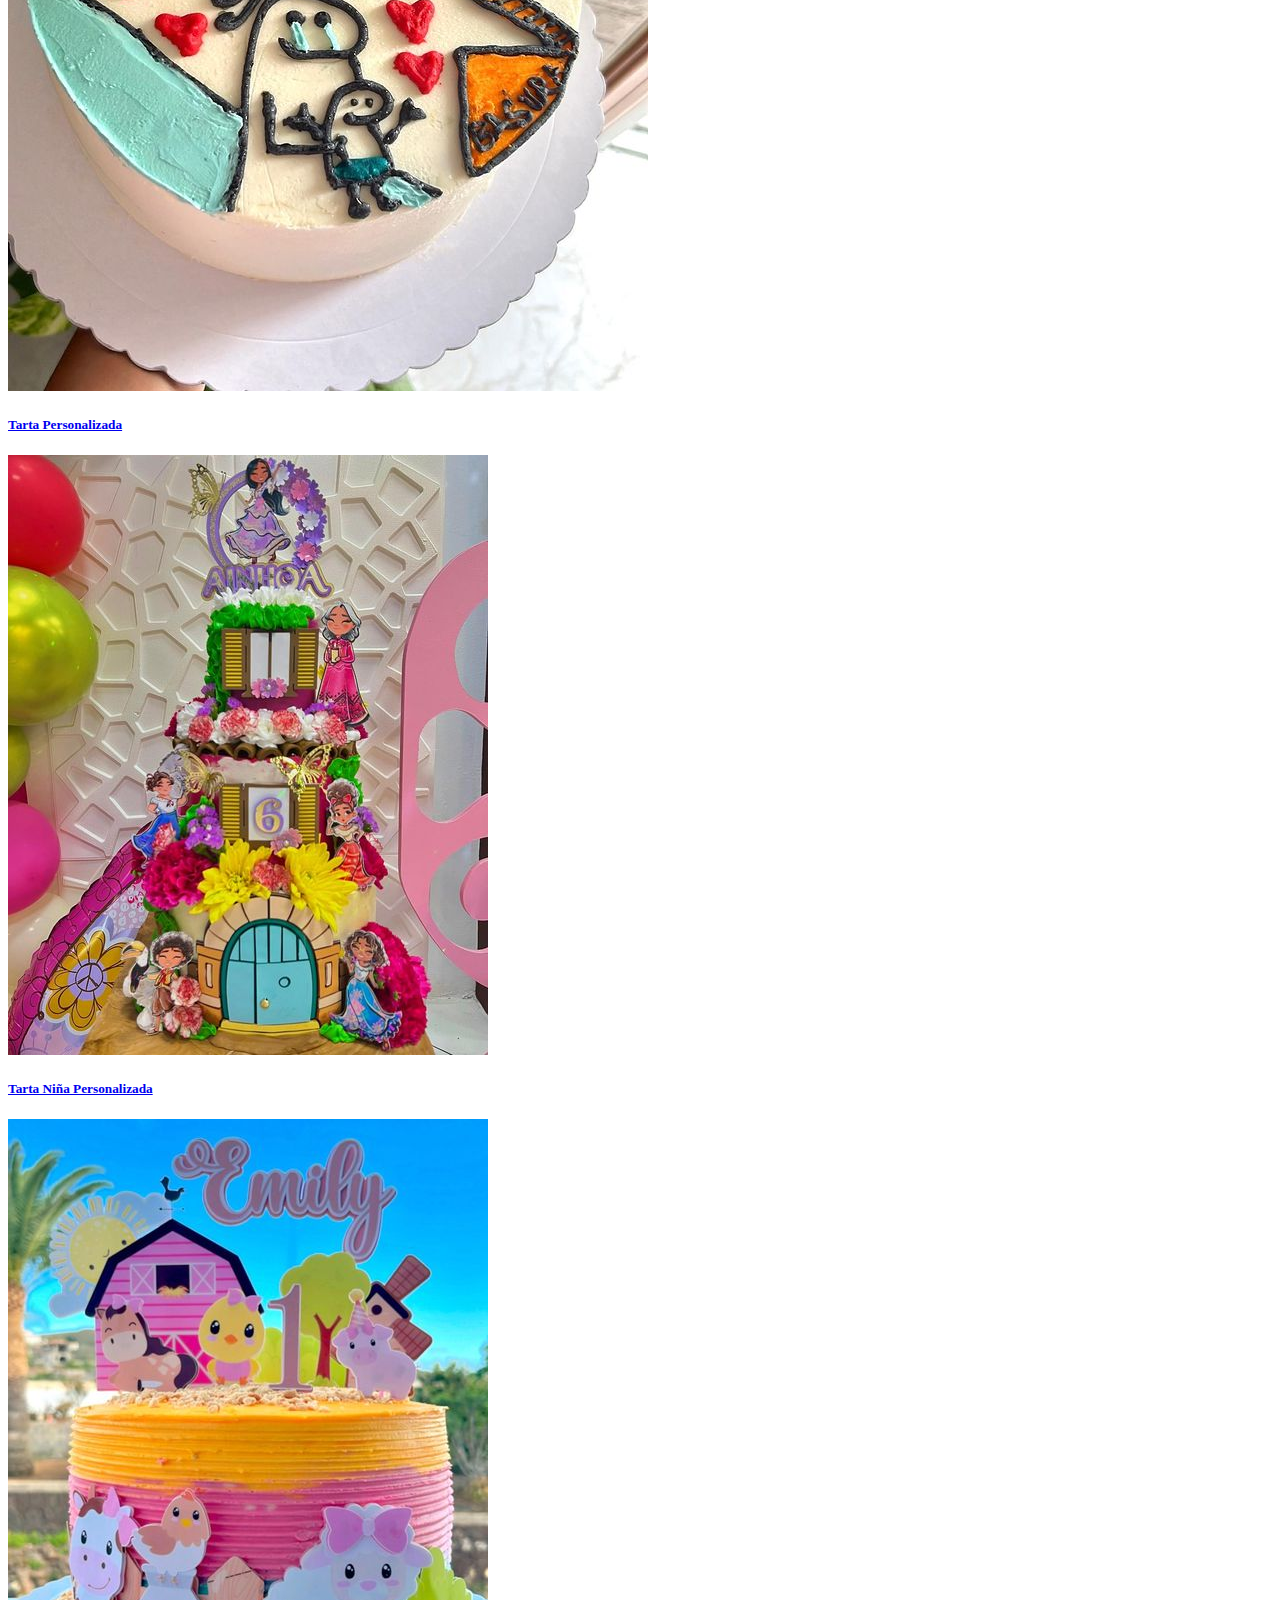
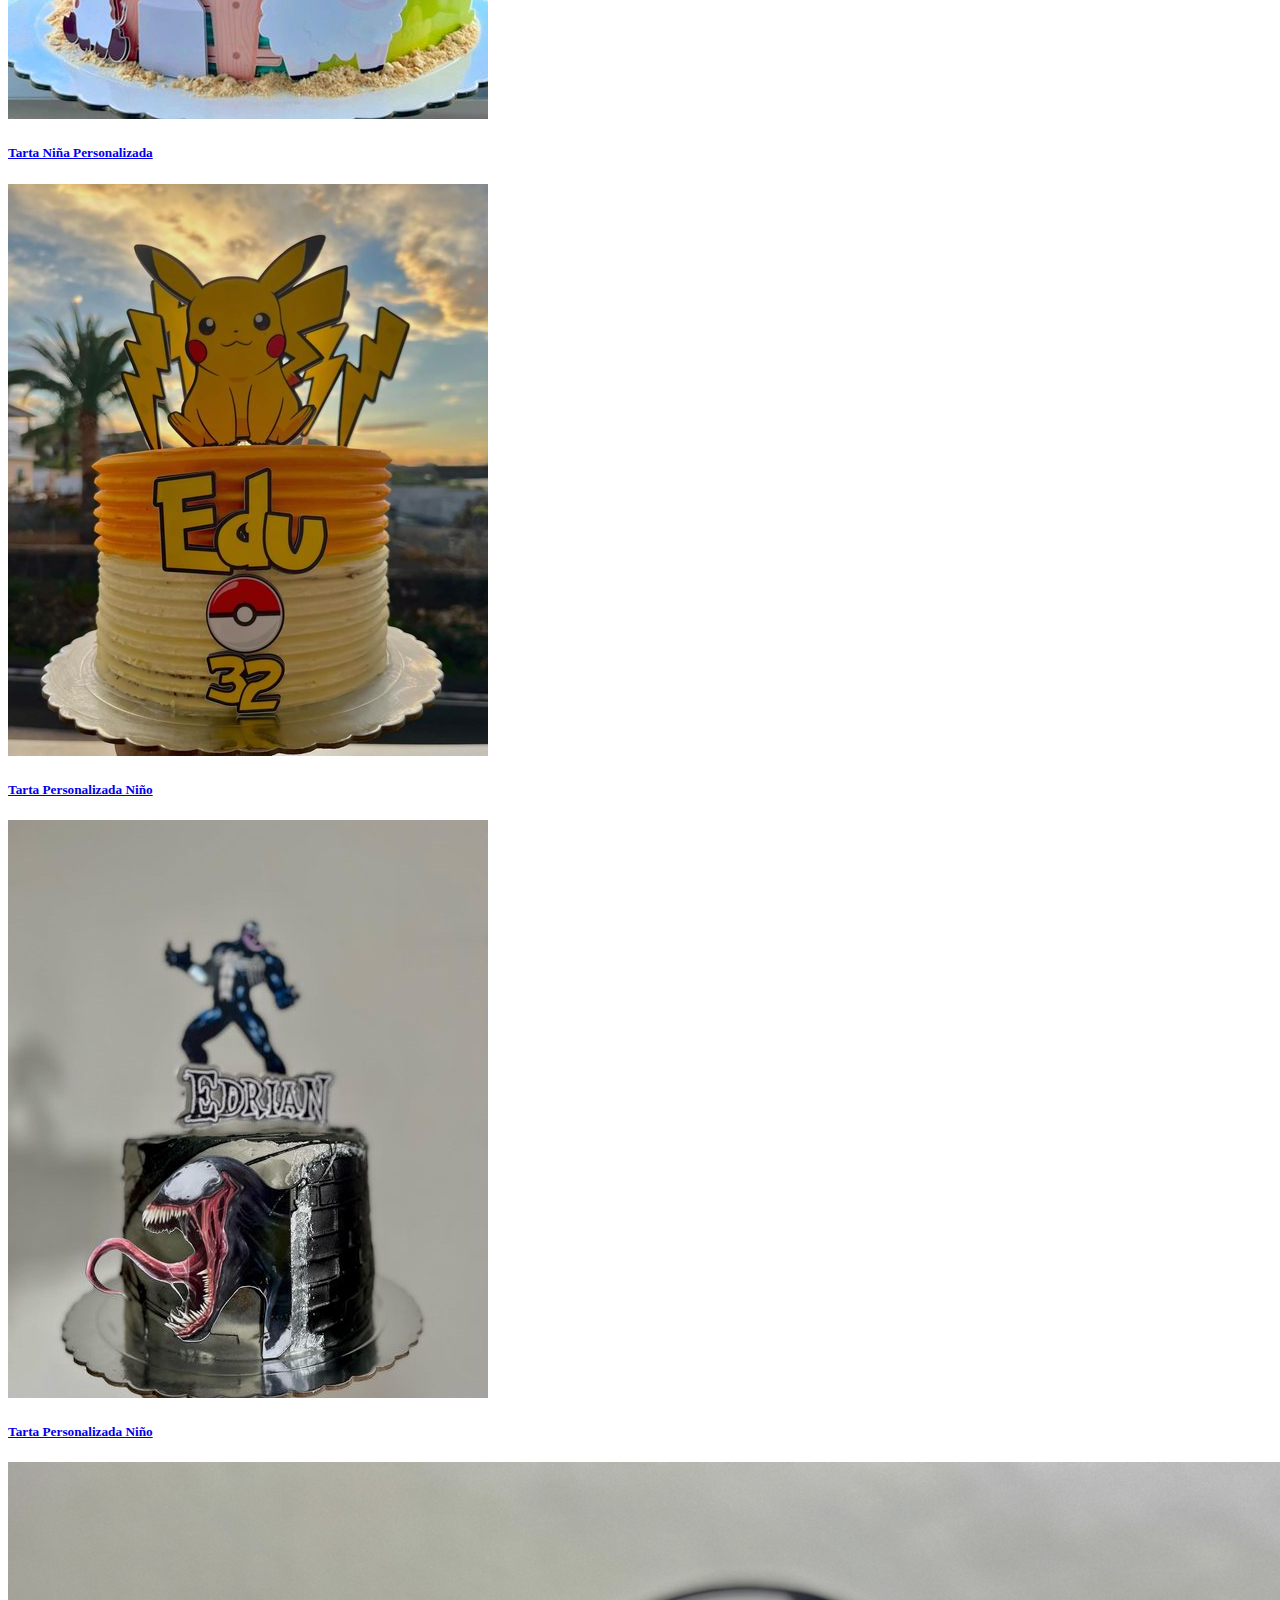
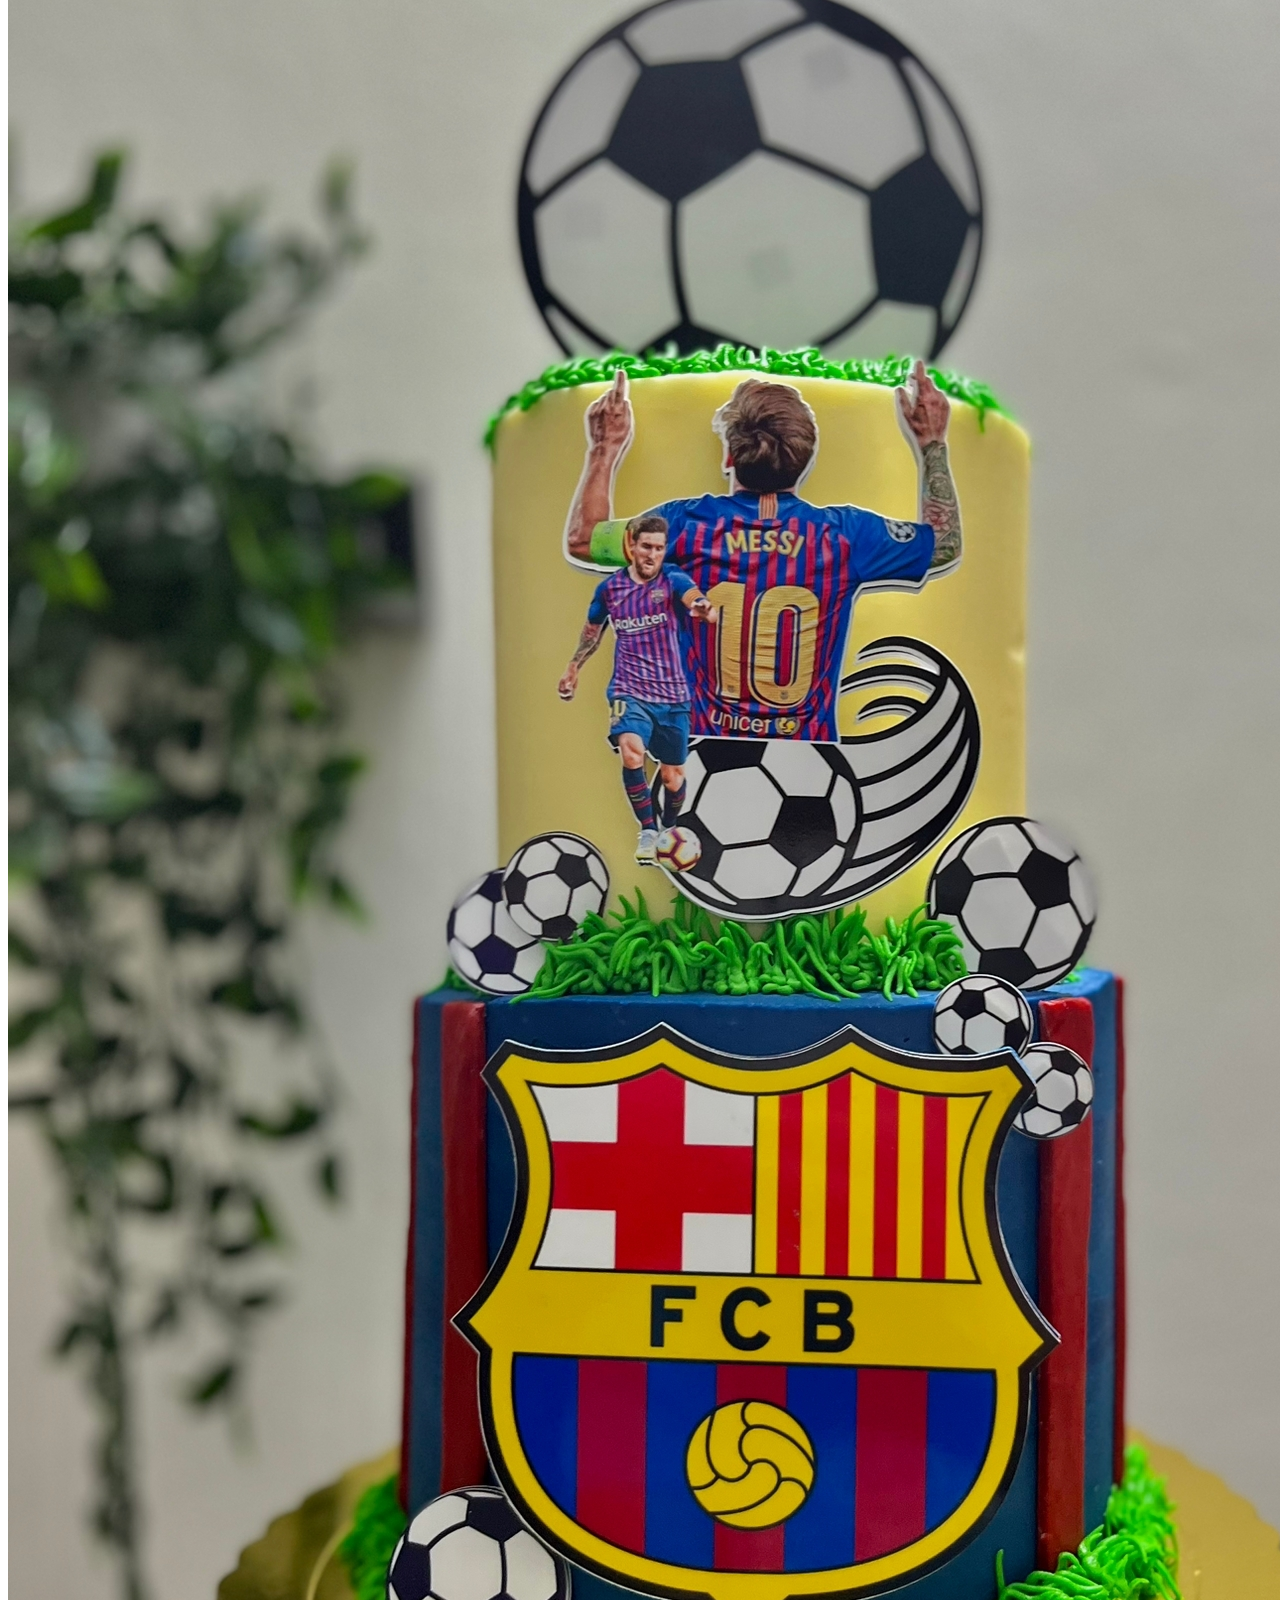
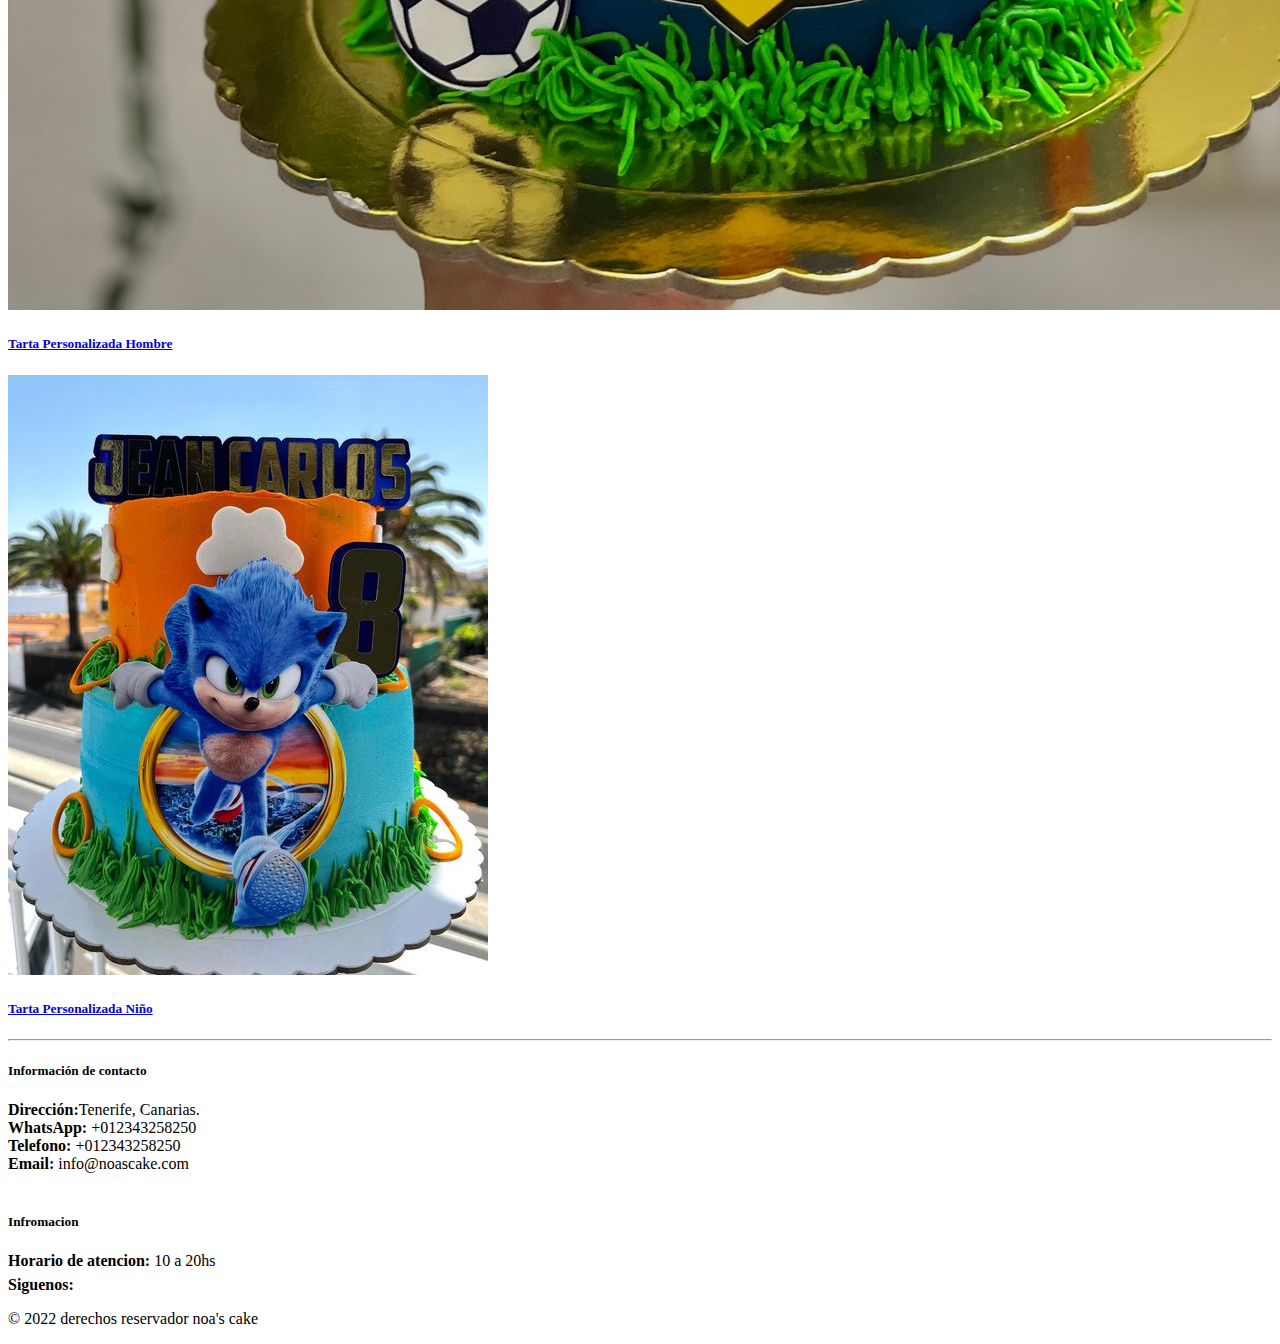
<file: productos.html>
<!DOCTYPE html>
<html lang="en">
    <head>
        <meta charset="UTF-8">
        <meta http-equiv="X-UA-Compatible" content="IE=edge">
        <meta name="viewport" content="width=device-width, initial-scale=1.0">
        <title>NOA`S CAKES - PRODUCTOS</title>
        <link href="https://cdn.jsdelivr.net/npm/bootstrap@5.1.3/dist/css/bootstrap.min.css" rel="stylesheet" integrity="sha384-1BmE4kWBq78iYhFldvKuhfTAU6auU8tT94WrHftjDbrCEXSU1oBoqyl2QvZ6jIW3" crossorigin="anonymous">
    </head>
<body>
  <header class="container py-3">
    <div class="row">
        <div class="col-md-6">
            <nav class="navbar navbar-expand-lg navbar-light">
                <div class="container-fluid">
                  <a class="navbar-brand" href="index.html"><img src="images/logo-noas-cake.jpg" alt="Noas' Cake" width="80"></a>
                  <button class="navbar-toggler" type="button" data-bs-toggle="collapse" data-bs-target="#navbarNav" aria-controls="navbarNav" aria-expanded="false" aria-label="Toggle navigation">
                    <span class="navbar-toggler-icon"></span>
                  </button>
                  <div class="collapse navbar-collapse" id="navbarNav">
                    <ul class="navbar-nav">
                      <li class="nav-item">
                        <a class="nav-link active" aria-current="page" href="#">Home</a>
                      </li>
                      <li class="nav-item">
                        <a class="nav-link" href="productos.html">Productos</a>
                      </li>
                      <li class="nav-item">
                        <a class="nav-link" href="contacto.html">Contacto</a>
                      </li>
                      <li class="nav-item">
                        <a class="nav-link" href="#">Nosotros</a>
                      </li>
                    </ul>
                  </div>
                </div>
            </nav>
        </div>
        <div class="col-md-6 d-flex align-items-center justify-content-end">
            <a href="carrito.html" id="boton_carrito" title="Ver Carrito"></a>
        </div>
    </div>
</header>
    <main class="container py-3">
        <h1 id="titulo_encabezado" class="text-center display-6">Productos</h1>
        <hr>
        <div id="productos" class="row"></div>
    </main>
    <footer class="container-fluid bg-dark p-5 mt-5">
      <hr>
      <div class="container">
        <div class="row">
          <div class="col-md-6 text-white">
            <h5>Información de contacto</h5>
              <li><b>Dirección:</b>Tenerife, Canarias.</li>
              <li><b>WhatsApp:</b> +012343258250</li>
              <li><b>Telefono:</b> +012343258250</li>
              <li><b>Email:</b> info@noascake.com</li><br>
          </div>
          <div class="col-md-6 text-white">
            <h5>Infromacion</h5>
            <li><b>Horario de atencion:</b> 10 a 20hs</li>
            <li><b>Siguenos: </b><a href="https://www.instagram.com/noascakes_tnf/?next=%2F"><img src="images/icono-inst.png" alt="Instagram" width="20" height="20"></a> <img src="images/icono-fc.png" alt="Facebook" width="20" height="20"></li>
          </div>
        </div>

        <div class="row pt-5">
          <div class="col-md-12 border-top border-white text-white text-center ">
            <p>© 2022 derechos reservador noa's cake</p>
          </div>
        </div>
      </div>
    </footer>
    
    <script src="https://cdn.jsdelivr.net/npm/bootstrap@5.1.3/dist/js/bootstrap.bundle.min.js" integrity="sha384-ka7Sk0Gln4gmtz2MlQnikT1wXgYsOg+OMhuP+IlRH9sENBO0LRn5q+8nbTov4+1p" crossorigin="anonymous"></script>
    <script src="js/funciones.js"></script>
    <script src="js/main.js"></script>
    <script src="js/contacto.js"></script>
    <script src="js/finalizarCompra.js"></script>
</body>
</html>
</file>
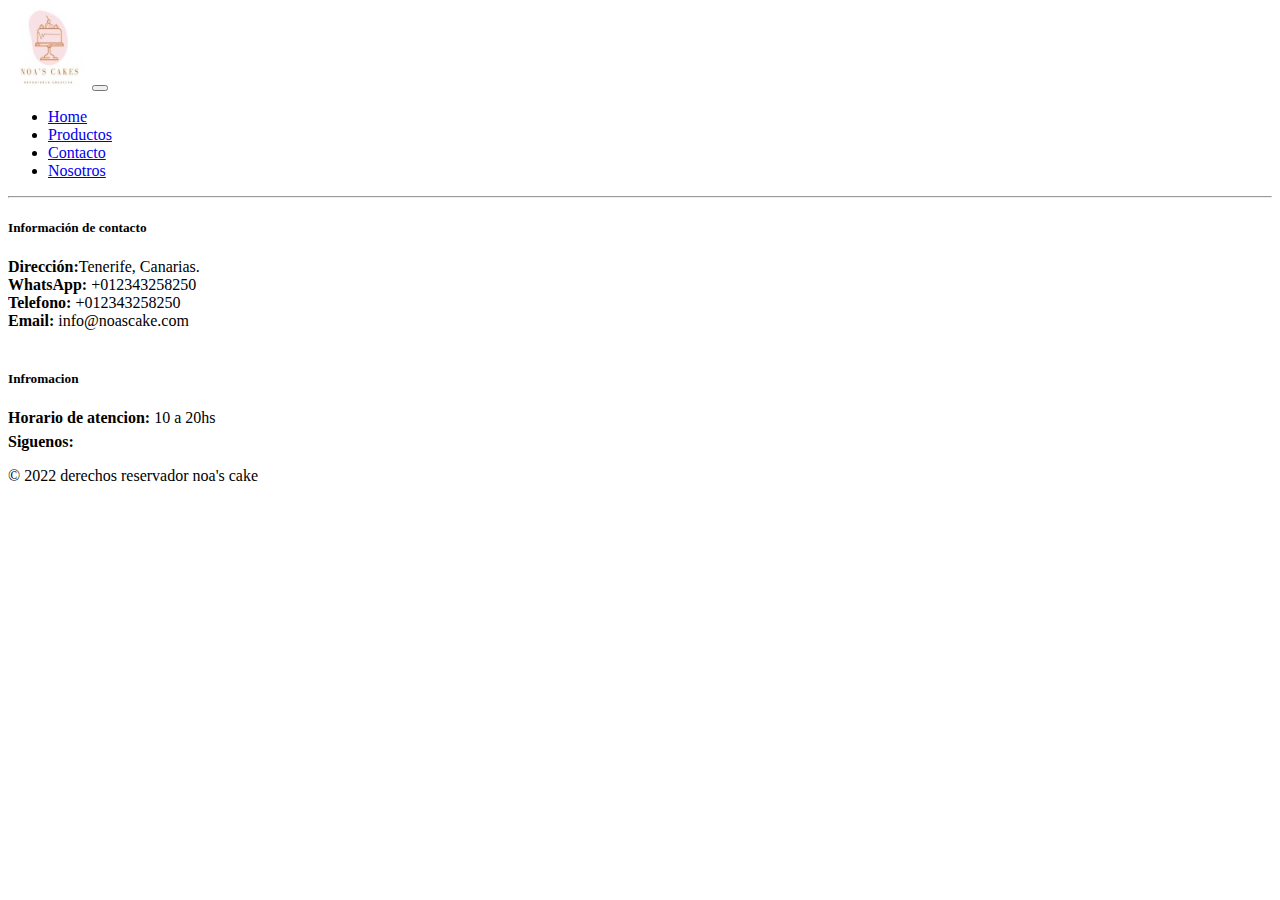
<file: ver-producto.html>
<!DOCTYPE html>
<html lang="en">
<head>
    <meta charset="UTF-8">
    <meta http-equiv="X-UA-Compatible" content="IE=edge">
    <meta name="viewport" content="width=device-width, initial-scale=1.0">
    <title>NOA`S CAKES - PRODUCTO</title>
    <link href="https://cdn.jsdelivr.net/npm/bootstrap@5.1.3/dist/css/bootstrap.min.css" rel="stylesheet" integrity="sha384-1BmE4kWBq78iYhFldvKuhfTAU6auU8tT94WrHftjDbrCEXSU1oBoqyl2QvZ6jIW3" crossorigin="anonymous">
</head>
<body>
  <header class="container py-3">
    <div class="row">
        <div class="col-md-6">
            <nav class="navbar navbar-expand-lg navbar-light">
                <div class="container-fluid">
                  <a class="navbar-brand" href="index.html"><img src="images/logo-noas-cake.jpg" alt="Noas' Cake" width="80"></a>
                  <button class="navbar-toggler" type="button" data-bs-toggle="collapse" data-bs-target="#navbarNav" aria-controls="navbarNav" aria-expanded="false" aria-label="Toggle navigation">
                    <span class="navbar-toggler-icon"></span>
                  </button>
                  <div class="collapse navbar-collapse" id="navbarNav">
                    <ul class="navbar-nav">
                      <li class="nav-item">
                        <a class="nav-link active" aria-current="page" href="index.html">Home</a>
                      </li>
                      <li class="nav-item">
                        <a class="nav-link" href="productos.html">Productos</a>
                      </li>
                      <li class="nav-item">
                        <a class="nav-link" href="contacto.html">Contacto</a>
                      </li>
                      <li class="nav-item">
                        <a class="nav-link" href="#">Nosotros</a>
                      </li>
                    </ul>
                  </div>
                </div>
            </nav>
        </div>
        <div class="col-md-6 d-flex align-items-center justify-content-end">
            <a href="carrito.html" id="boton_carrito" title="Ver Carrito"></a>
        </div>
    </div>
</header>

    <main class="container py-3">
        <div id="producto" class="row"></div>
    </main>

<footer class="container-fluid bg-dark p-5 mt-5">
      <hr>
      <div class="container">
        <div class="row">
          <div class="col-md-6 text-white">
            <h5>Información de contacto</h5>
              <li><b>Dirección:</b>Tenerife, Canarias.</li>
              <li><b>WhatsApp:</b> +012343258250</li>
              <li><b>Telefono:</b> +012343258250</li>
              <li><b>Email:</b> info@noascake.com</li><br>
          </div>
          <div class="col-md-6 text-white">
            <h5>Infromacion</h5>
            <li><b>Horario de atencion:</b> 10 a 20hs</li>
            <li><b>Siguenos: </b><a href="https://www.instagram.com/noascakes_tnf/?next=%2F"><img src="images/icono-inst.png" alt="Instagram" width="20" height="20"></a> <img src="images/icono-fc.png" alt="Facebook" width="20" height="20"></li>
          </div>
        </div>

        <div class="row pt-5">
          <div class="col-md-12 border-top border-white text-white text-center ">
            <p>© 2022 derechos reservador noa's cake</p>
          </div>
        </div>
      </div>
</footer>

    <script src="https://cdn.jsdelivr.net/npm/bootstrap@5.1.3/dist/js/bootstrap.bundle.min.js" integrity="sha384-ka7Sk0Gln4gmtz2MlQnikT1wXgYsOg+OMhuP+IlRH9sENBO0LRn5q+8nbTov4+1p" crossorigin="anonymous"></script>
    <script src="js/funciones.js"></script>
    <script src="js/main_producto.js"></script>
    <script src="js/contacto.js"></script>
    <script src="js/finalizarCompra.js"></script>
</body>
</html>
</file>
<file: css/style.css>
.card_anuncio{
    background: #fff;
    box-shadow: 0px 1px 10px rgba(0, 0, 0, 0.4);
    cursor: default;
    transition: all 400ms ease;
}

.card_anuncio:hover{
    box-shadow: 5px 5px 20px rgba(0, 0, 0, 0.5);
    transform: translateY(-5%);
}

.bg_anuncio{
    background-color:#ff5aa4;
};

.bg_anuncio h5{
    font-size: 18px;
};

.btn_pink{
    background-color:#ff5aa4; 
    color: #ff5aa4
};

li{
    list-style-type: none;
};

.informacion{
    display: inline-block;
};
</file>
